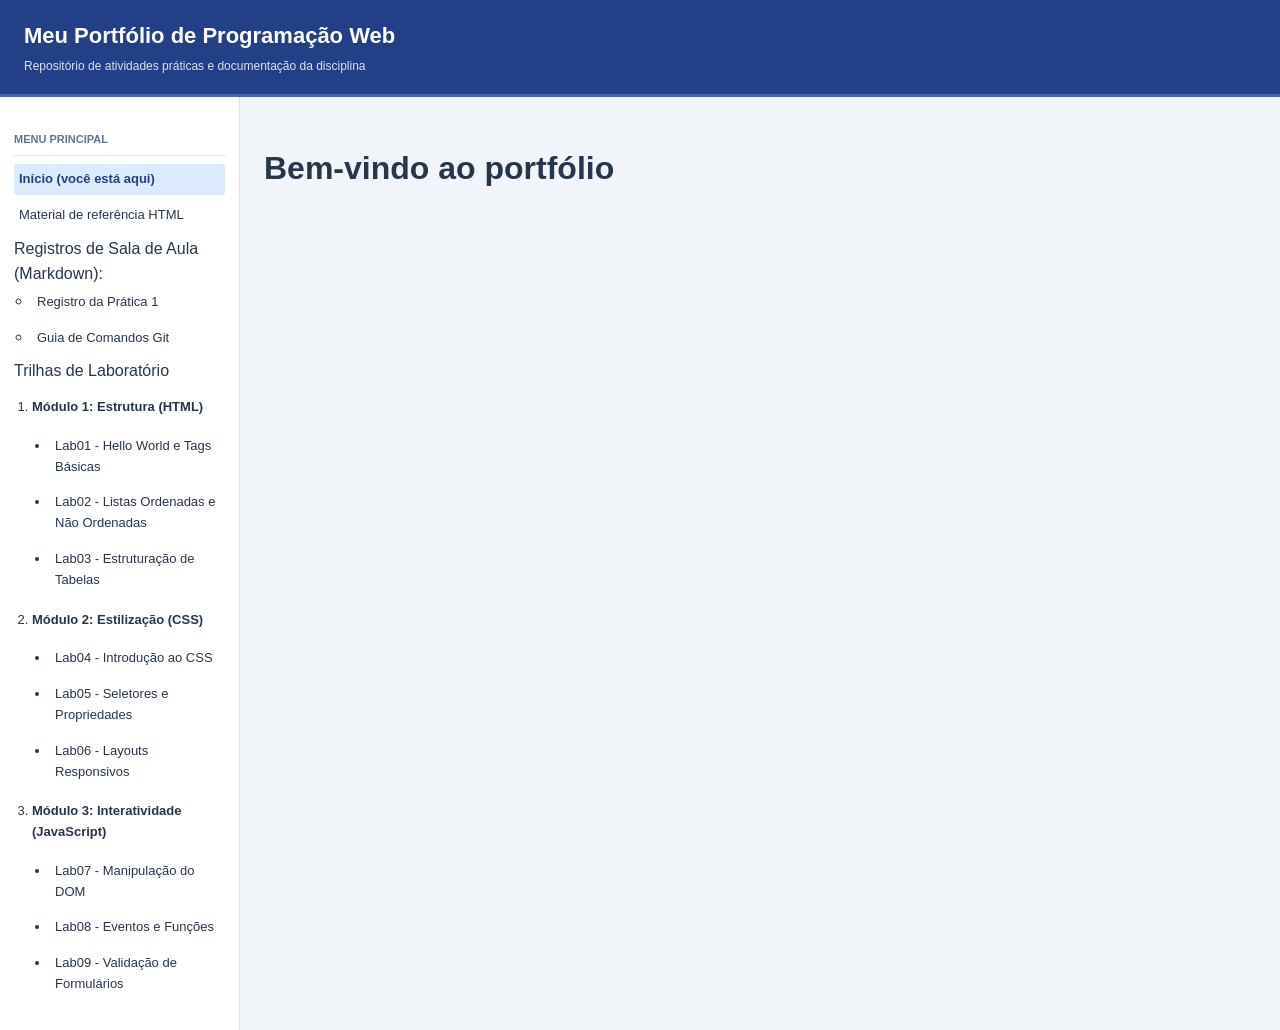
<file: index.html>
<!DOCTYPE html>
<html lang="pt-BR">
<head>
    <meta charset="UTF-8">
    <meta name="viewport" content="width=device-width, initial-scale=1.0">
    <meta name="keywords" content="HTML, Portfólio">
    <meta name="robots" content="index, follow">
    <meta name="author" content="Kayki Santana Guimarães">
    <link rel="stylesheet" href="style.css">
    <title>Site Kayki</title>
</head>
<body>
    <header>
        <h1>Meu Portfólio de Programação Web</h1>
        <p>Repositório de atividades práticas e documentação da disciplina</p>
    </header>
    <nav>
        <h2>Menu Principal</h2>
        <ul>
            <li><strong class="ativo">Início (você está aqui)</strong></li>
            <li>
                <a href="referencias.html">Material de referência HTML</a>
            </li>
            <li>Registros de Sala de Aula (Markdown):
                <ul>
                    <li><a href="docs/lab-semana01.html">Registro da Prática 1</a></li>
                    <li><a href="https://comandosgit.github.io/" target="_blank">Guia de Comandos Git</a></li>
                </ul>
            </li>
            <li>
                Trilhas de Laboratório
                <ol>
                    <li>
                        <p><strong>Módulo 1: Estrutura (HTML)</strong></p>
                        <ul>
                            <li><a href="labs/01/index.html">Lab01 - Hello World e Tags Básicas</a></li>
                            <li><a href="labs/02/abrir-chamado.html">Lab02 - Listas Ordenadas e Não Ordenadas</a></li>
                            <li><a href="#">Lab03 - Estruturação de Tabelas</a></li>
                        </ul>
                    </li>
                    <li>
                        <p><strong>Módulo 2: Estilização (CSS)</strong></p>
                        <ul>
                            <li><a href="#">Lab04 - Introdução ao CSS</a></li>
                            <li><a href="#">Lab05 - Seletores e Propriedades</a></li>
                            <li><a href="#">Lab06 - Layouts Responsivos</a></li>
                        </ul>
                    </li>
                    <li>
                        <p><strong>Módulo 3: Interatividade (JavaScript)</strong></p>
                        <ul>
                            <li><a href="#">Lab07 - Manipulação do DOM</a></li>
                            <li><a href="#">Lab08 - Eventos e Funções</a></li>
                            <li><a href="#">Lab09 - Validação de Formulários</a></li>
                        </ul>
                    </li>
                </ol>
            </li>
        </ul>
    </nav>
    <main>
        <h1>Bem-vindo ao portfólio</h1>
    </main>
    <hr>
</body>
</html>
</file>
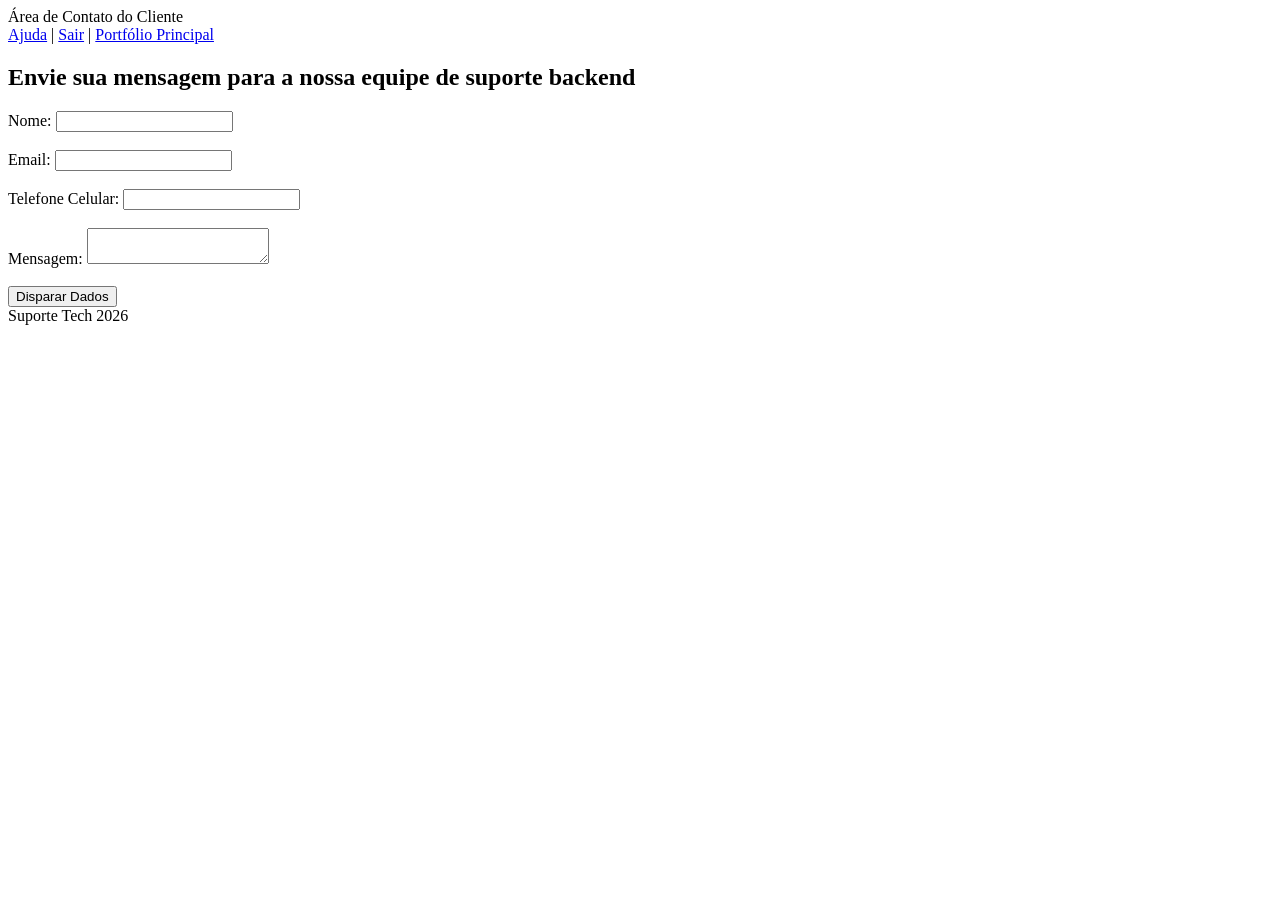
<file: labs/01/index.html>
<!doctype html>
<html lang="pt-BR">
<head>
    <title>Formulário de Contato</title>
    <meta charset="UTF-8">
    <meta name="viewport" content="width=device-width, initial-scale=1.0">
    <meta name="description" content="HTML da atividade realizada na matéria de programação web do IFF Campos Campus Centro">
</head>
<body>
    <header>
        <div class="titulo">Área de Contato do Cliente</div>
        <nav class="menu">
            <a href="#">Ajuda</a> | <a href="#">Sair</a> | <a href="../../index.html">Portfólio Principal</a>
        </nav>
    </header>

    <main id="corpo-da-pagina">
        <h2 class="subtitulo">Envie sua mensagem para a nossa equipe de suporte backend</h2>
        <article>
            <form action="/enviar" method="POST">
                <label for="nome"> Nome: </label> <input required minlength="5" type="text" id="nome" name="nome"><br><br>
                <label for="email"> Email:</label> <input type="email" required minlength="5" id="email" name="email"><br><br>
                <label for="celular"> Telefone Celular:</label> <input required pattern="[0-9]{11}" type="text" id="celular" name="celular"><br><br>
                <label for="msg"> Mensagem:</label> <textarea id="msg" name="msg"></textarea><br><br>
                
                <input type="button" value="Disparar Dados">
        </form>
        </article>
        
    </main>

    <footer id="rodape">
        Suporte Tech 2026
    </footer>
</body>
</html>
</file>
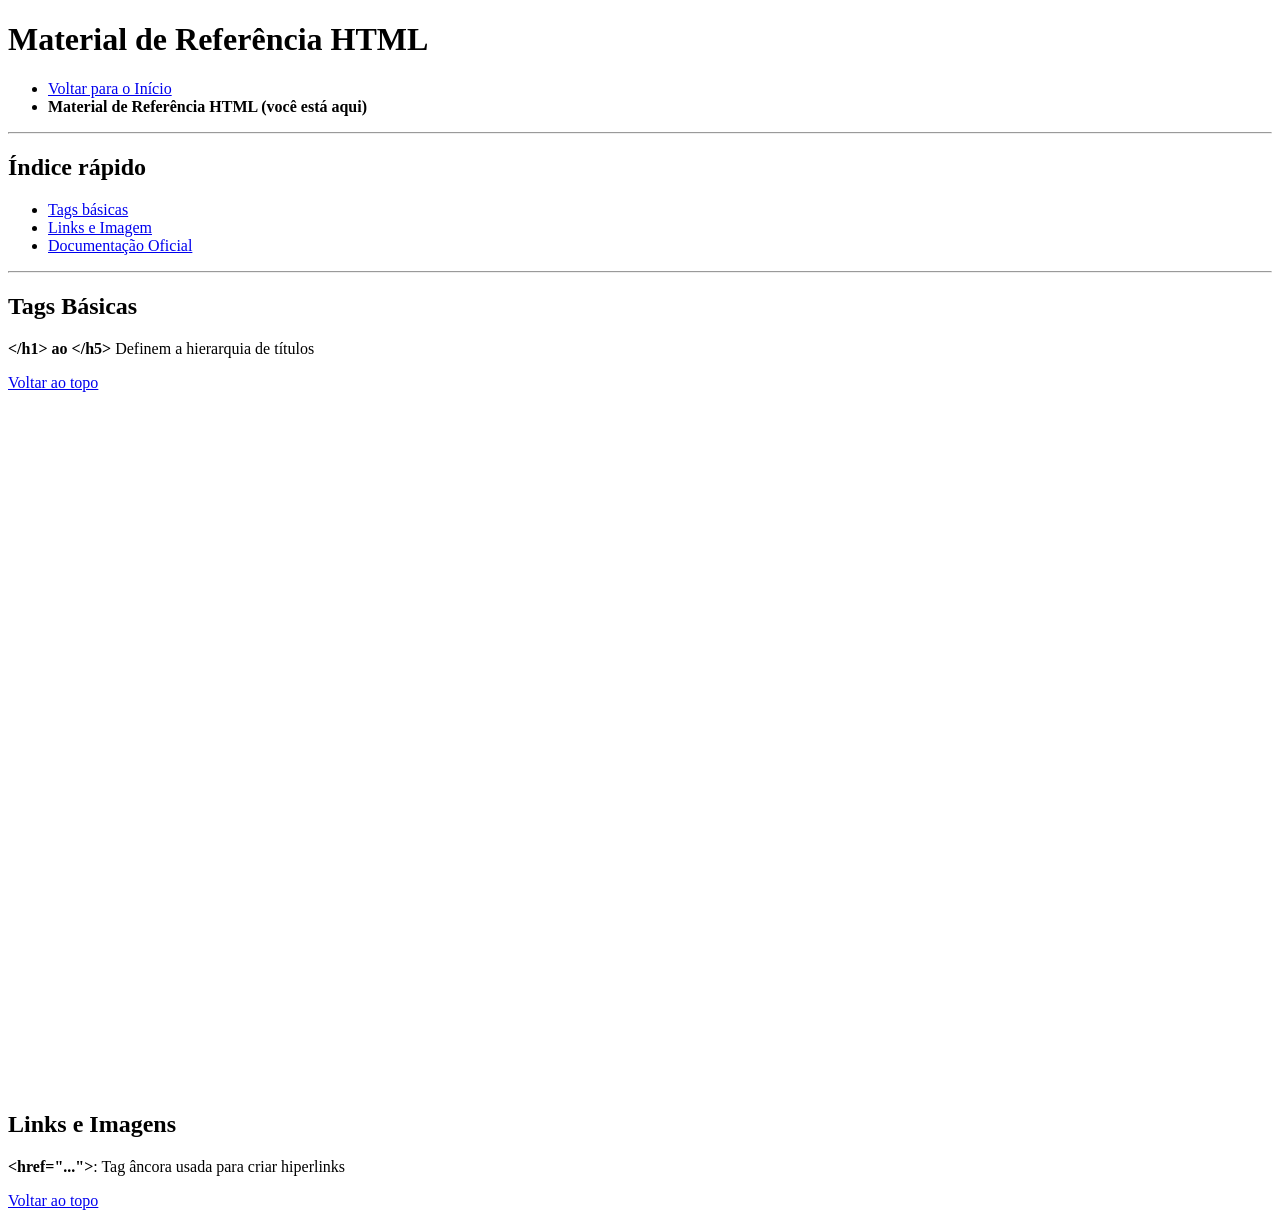
<file: referencias.html>
<!DOCTYPE html>
<html lang="en">
<head>
    <meta charset="UTF-8">
    <meta name="viewport" content="width=device-width, initial-scale=1.0">
    <meta name="keywords" content="HTML, Página de Referências">
    <meta name="robots" content="index, follow">
    <meta name="author" content="Kayki Santana Guimarães">
    <title>Site de Referências</title>
</head>
<body>
    <header id="topo">
        <h1>Material de Referência HTML</h1>
        <ul>
            <li><a href="index.html">Voltar para o Início</a></li>
            <li><strong>Material de Referência HTML (você está aqui)</strong></li>
        </ul>
        <hr>
        <section>
            <h2>Índice rápido</h2>
            <nav>
                <ul>
                    <li><a href="#tags_basicas">Tags básicas</a></li>
                    <li><a href="#links_e_imagens">Links e Imagem</a></li>
                    <li><a href="https://developer.mozilla.org/pt-BR/" target="_blank">Documentação Oficial</a></li>
                </ul>
            </nav>
        </section>
        <hr>
        <section>
            <h2 id="tags_basicas">Tags Básicas</h2>
            <nav>
                <p><strong>&lt;/h1&gt; ao &lt;/h5&gt;</strong> Definem a hierarquia de títulos</p>
                <p><a href="#topo">Voltar ao topo</a></p>
                <br><br><br><br><br><br><br><br><br><br><br><br><br><br><br><br><br><br><br>                                <br><br><br><br><br><br><br><br><br><br><br><br><br><br><br><br><br><br><br>

            </nav>
        </section>
        <section>
            <h2 id="links_e_imagens">Links e Imagens</h2>
            <p><strong>&lt;href="..."&gt;</strong>: Tag âncora usada para criar hiperlinks</p>
            <p><a href="#topo">Voltar ao topo</a></p>
        </section>
    </header>
</body>
</html>
</file>
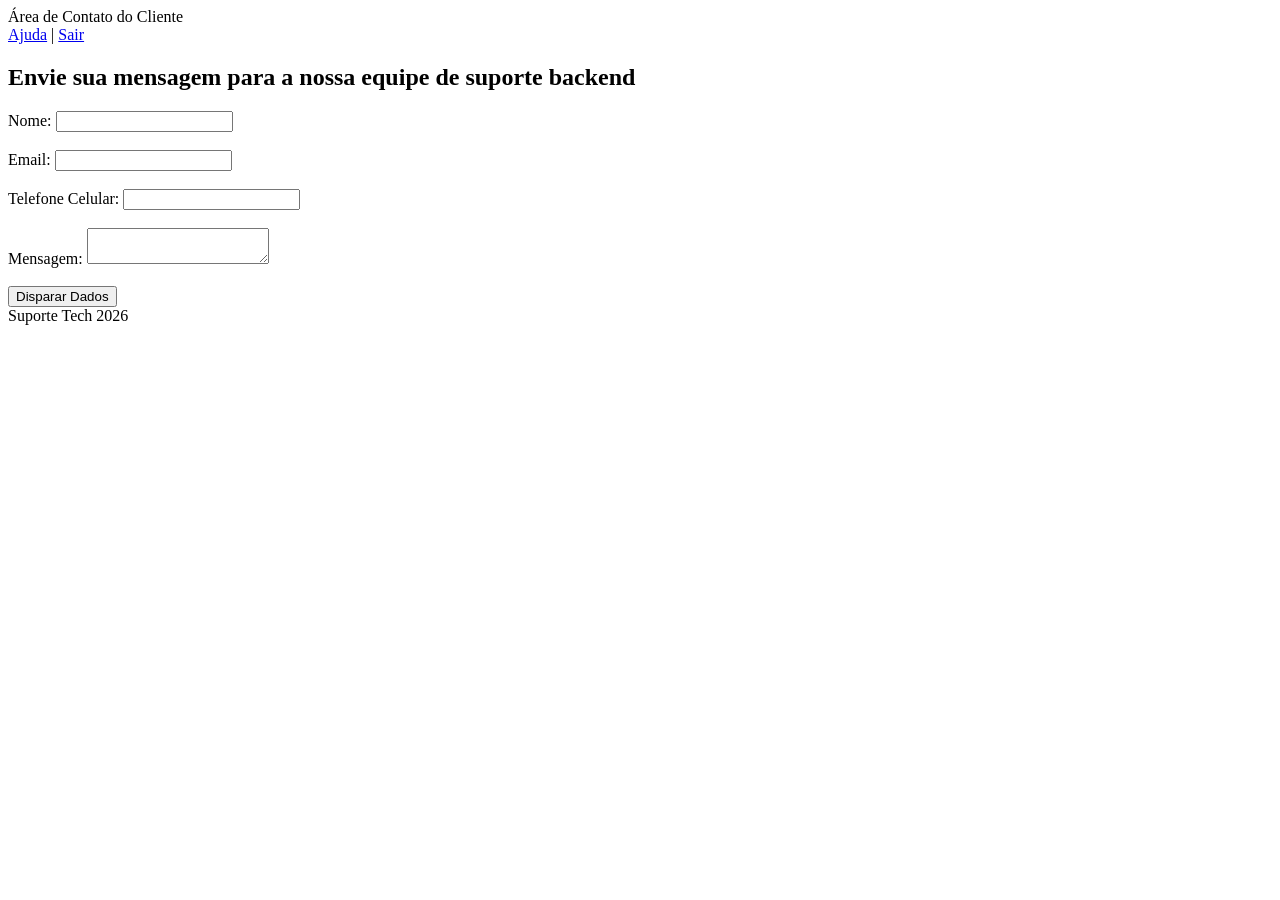
<file: labs/01/teste.html>
<!doctype html>
<html lang="pt-BR">
<head>
    <title>Formulário de Contato</title>
    <meta charset="UTF-8">
    <meta name="viewport" content="width=device-width, initial-scale=1.0">
    <meta name="description" content="HTML da atividade realizada na matéria de programação web do IFF Campos Campus Centro">
</head>
<body>
    <header>
        <div class="titulo">Área de Contato do Cliente</div>
        <nav class="menu">
            <a href="#">Ajuda</a> | <a href="#">Sair</a>
        </nav>
    </header>

    <main id="corpo-da-pagina">
        <h2 class="subtitulo">Envie sua mensagem para a nossa equipe de suporte backend</h2>
        <article>
            <form action="/enviar" method="POST">
                <label for="nome"> Nome: </label> <input required minlength="5" type="text" id="nome" name="nome"><br><br>
                <label for="email"> Email:</label> <input type="email" required minlength="5" id="email" name="email"><br><br>
                <label for="celular"> Telefone Celular:</label> <input required pattern="[0-9]{11}" type="text" id="celular" name="celular"><br><br>
                <label for="msg"> Mensagem:</label> <textarea id="msg" name="msg"></textarea><br><br>
                
                <input type="button" value="Disparar Dados">
        </form>
        </article>
        
    </main>

    <footer id="rodape">
        Suporte Tech 2026
    </footer>
</body>
</html>
</file>
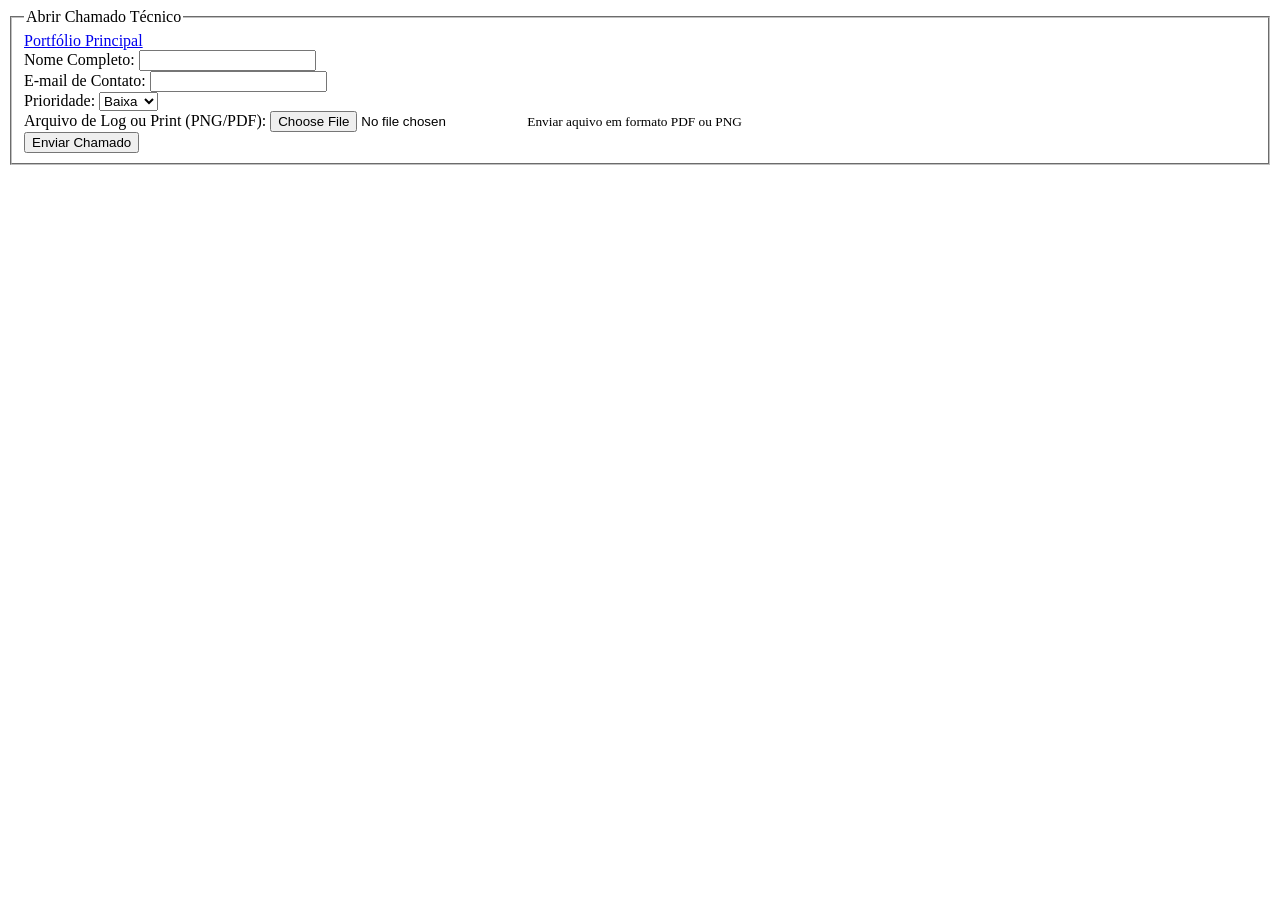
<file: labs/02/abrir-chamado.html>
<!DOCTYPE html>
<html lang="en">
<head>
    <meta charset="UTF-8">
    <meta name="viewport" content="width=device-width, initial-scale=1.0">
    <meta name="keywords" content="HTML, Formuário, Abrir Chamado Mecânico">
    <meta name="robots" content="index, follow">
    <meta name="author" content="Kayki Santana Guimarães">
    <title>Document</title>
</head>
<body>
    <form action="https://httpbin.org/post" method="POST" enctype="multipart/form-data">
        <fieldset>
            <a href="../../index.html"</a>Portfólio Principal</a>
            <legend>Abrir Chamado Técnico</legend>
        
            <div class="campo">
                <label for="nome">Nome Completo:</label>
                <input required id="nome" type="text" name="nome">
            </div>

            <div class="campo">
                <label for="email">E-mail de Contato:</label>
                <input required id="email" type="email" name="email">
            </div>

            <div class="campo">
                <label for="prioridade">Prioridade:</label>
                <select id="prioridade">
                    <option value="baixa">Baixa</option>
                    <option value="media">Média</option>
                    <option value="alta">Alta</option>
                </select>
            </div>

            <div class="campo">
                <label>Arquivo de Log ou Print (PNG/PDF):</label>
                <input required aria-describedby="envio-arquivo-descricao" accept="image/png,application/pdf" type="file" name="anexo">
                <small id="envio-arquivo-descricao">Enviar aquivo em formato PDF ou PNG</small>
            </div>

            
            <button type="submit" onclick="alert('Enviado')">Enviar Chamado</button>

        </fieldset>
    </form>
</div>
</body>
</html>
</file>
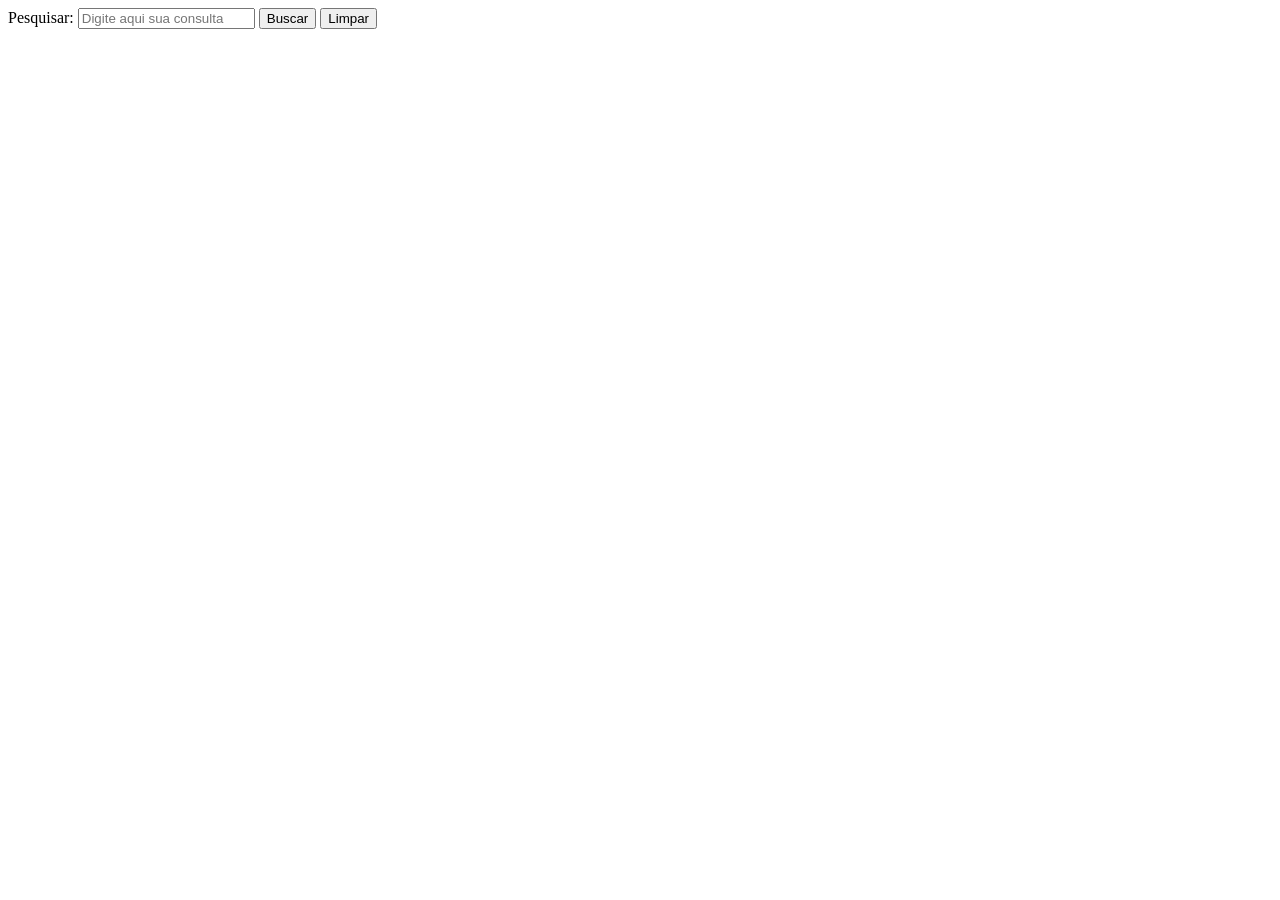
<file: labs/02/buscador-google.html>
<!DOCTYPE html>
<html lang="pt-BR">
<head>
    <meta charset="UTF-8">
    <meta name="viewport" content="width=device-width, initial-scale=1.0">
    <meta name="keywords" content="HTML, Formuário, Busca Google">
    <meta name="robots" content="index, follow">
    <meta name="author" content="Kayki Santana Guimarães">
    <title>Formulário - Buscador</title>
</head>
<body>
    <form action="https://google.com.br/search" method="GET">
        <label for="item-pesquisa">Pesquisar:</label>
        <input placeholder="Digite aqui sua consulta" id="item-pesquisa" name="q" type="search">
        <button type="submit" value="Buscar">Buscar</button>
        <button type="reset" value="Limpar">Limpar</button>
    </form>
</body>
</html>
</file>
<file: style.css>
:root {
    --cor-primaria: #233f87;
    --cor-fundo: #f1f5f9;
    --cor-superficie: #ffffff;
    --cor-texto: #26364d;
    --cor-borda: #dce3eb;
    --cor-hover: #e5efff;
}

*,
*::before,
*::after {
    box-sizing: border-box;
}

body {
    margin: 0;
    min-height: 100vh;
    display: grid;
    grid-template-columns: 240px 1fr;
    grid-template-rows: auto 1fr;
    grid-template-areas:
        "header header"
        "nav main";
    font-family: Arial, Helvetica, sans-serif;
    color: var(--cor-texto);
    background-color: var(--cor-fundo);
    line-height: 1.6;
}

header {
    grid-area: header;
    background-color: var(--cor-primaria);
    color: white;
    padding: 18px 24px;
    border-bottom: 3px solid #4169b2;
}

header h1 {
    font-size: 22px;
    margin: 0 0 4px;
}

header p {
    font-size: 12px;
    margin: 0;
    opacity: 0.85;
}

nav {
    grid-area: nav;
    background-color: var(--cor-superficie);
    padding: 16px 14px;
    border-right: 1px solid var(--cor-borda);
}

nav h2 {
    font-size: 11px;
    text-transform: uppercase;
    margin: 18px 0 8px;
    padding-bottom: 6px;
    border-bottom: 1px solid var(--cor-borda);
    color: #64748b;
}

nav ul,
nav ol {
    padding-left: 18px;
}

nav > ul {
    list-style: none;
    padding: 0;
    margin: 0;
}

nav > ul li {
    margin-bottom: 5px;
}

nav a {
    display: block;
    text-decoration: none;
    color: var(--cor-texto);
    font-size: 13px;
    padding: 5px;
    border-radius: 3px;
    transition: background-color 0.2s;
}

nav a:hover {
    background-color: var(--cor-hover);
    color: var(--cor-primaria);
}

nav .ativo {
    display: block;
    background-color: #dceafe;
    color: var(--cor-primaria);
    padding: 5px;
    border-radius: 3px;
    font-size: 13px;
}

nav ol {
    padding-left: 18px;
    margin-top: 8px;
}

nav ol > li {
    margin-bottom: 14px;
    font-size: 13px;
}

nav ol > li > strong {
    display: block;
    margin-bottom: 5px;
}

nav ol ul {
    padding-left: 18px;
    margin: 4px 0 0;
    list-style-type: disc;
}

nav ol ul li {
    margin-bottom: 5px;
}

main {
    grid-area: main;
    padding: 24px;
    min-width: 0;
}

main h2 {
    font-size: 19px;
    color: var(--cor-primaria);
    margin-top: 0;
}

main p {
    font-size: 14px;
}

footer {
    margin-top: 40px;
    padding-top: 16px;
    border-top: 1px solid var(--cor-borda);
}

footer h2 {
    font-size: 16px;
}

hr {
    display: none;
}

@media (max-width: 768px) {
    body {
        grid-template-columns: 1fr;
        grid-template-rows: auto auto 1fr;
        grid-template-areas:
            "header"
            "nav"
            "main";
    }

    header {
        padding: 16px;
    }

    header h1 {
        font-size: 19px;
    }

    nav {
        border-right: none;
        border-bottom: 1px solid var(--cor-borda);
    }

    main {
        padding: 18px;
    }
}
</file>
